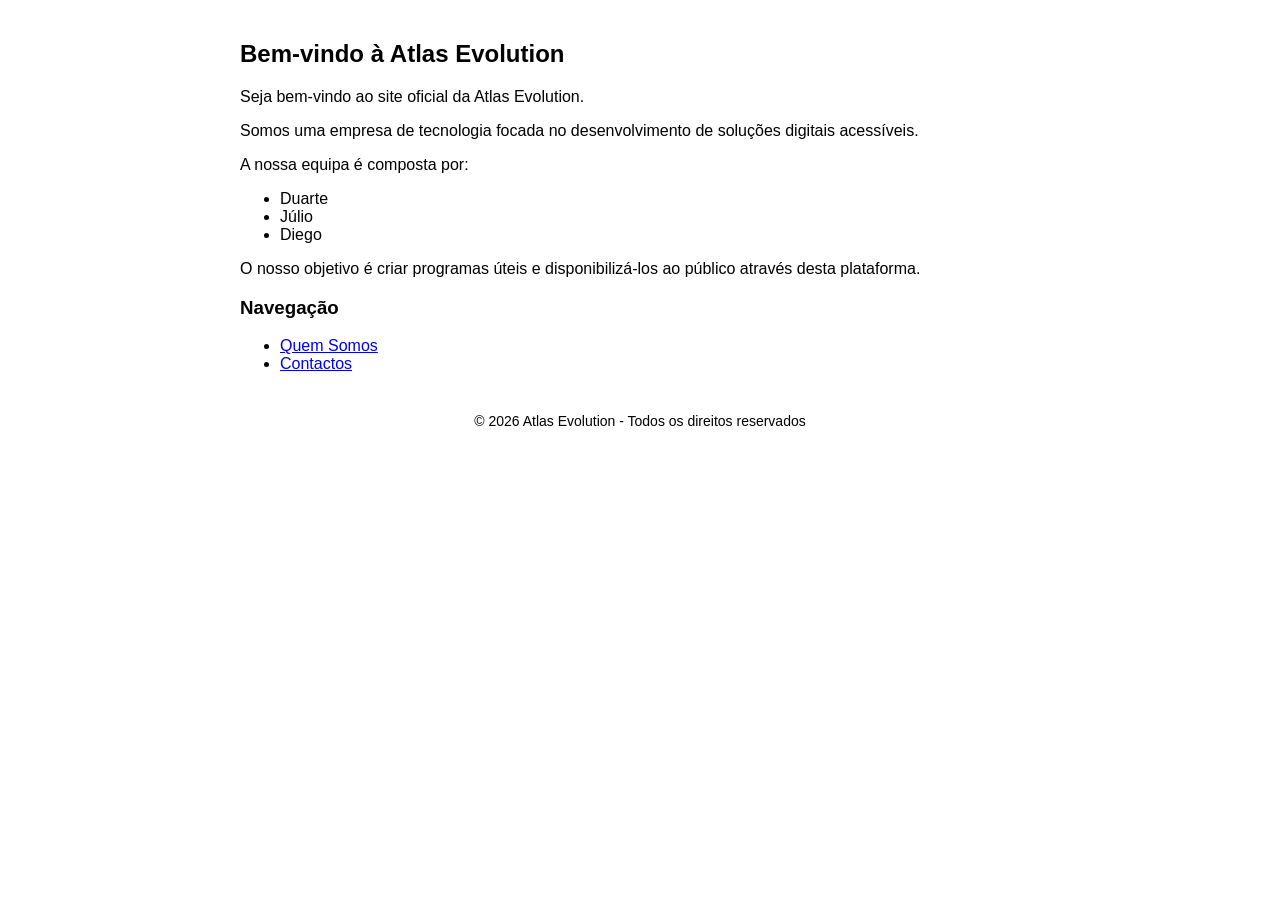
<file: index.html>
<!DOCTYPE html>
<html lang="pt">
<head>
<meta charset="UTF-8">
<title>Atlas Evolution</title>
<link rel="stylesheet" href="style.css">
</head>
<body>

<main>

<h2>Bem-vindo à Atlas Evolution</h2>

<p>Seja bem-vindo ao site oficial da Atlas Evolution.</p>

<p>Somos uma empresa de tecnologia focada no desenvolvimento de soluções digitais acessíveis.</p>

<p>A nossa equipa é composta por:</p>

<ul>
<li>Duarte</li>
<li>Júlio</li>
<li>Diego</li>
</ul>

<p>O nosso objetivo é criar programas úteis e disponibilizá-los ao público através desta plataforma.</p>

<h3>Navegação</h3>

<ul>
<li><a href="quem-somos.html">Quem Somos</a></li>
<li><a href="contactos.html">Contactos</a></li>
</ul>

</main>

<footer>
<p>© 2026 Atlas Evolution - Todos os direitos reservados</p>
</footer>

</body>
</html>
</file>
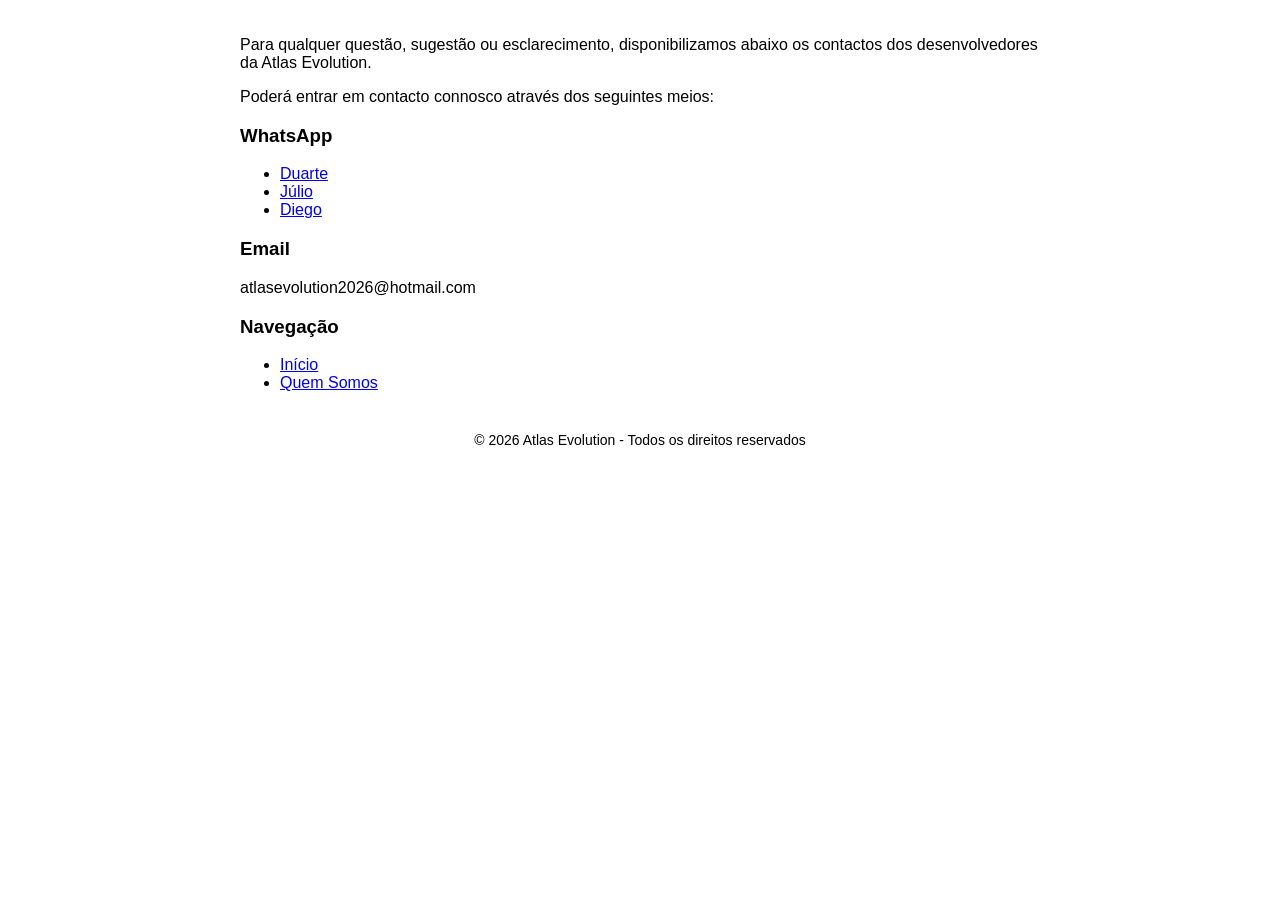
<file: contactos.html>
<!DOCTYPE html>
<html lang="pt">
<head>
<meta charset="UTF-8">
<title>Contactos</title>
<link rel="stylesheet" href="style.css">
</head>
<body>

<main>

<p>Para qualquer questão, sugestão ou esclarecimento, disponibilizamos abaixo os contactos dos desenvolvedores da Atlas Evolution.</p>

<p>Poderá entrar em contacto connosco através dos seguintes meios:</p>

<h3>WhatsApp</h3>

<ul>
<li><a href="https://wa.me/351937331633">Duarte</a></li>
<li><a href="https://wa.me/351938969623">Júlio</a></li>
<li><a href="https://wa.me/5511979961003">Diego</a></li>
</ul>

<h3>Email</h3>

<p>atlasevolution2026@hotmail.com</p>

<h3>Navegação</h3>

<ul>
<li><a href="index.html">Início</a></li>
<li><a href="quem-somos.html">Quem Somos</a></li>
</ul>

</main>

<footer>
<p>© 2026 Atlas Evolution - Todos os direitos reservados</p>
</footer>

</body>
</html>
</file>
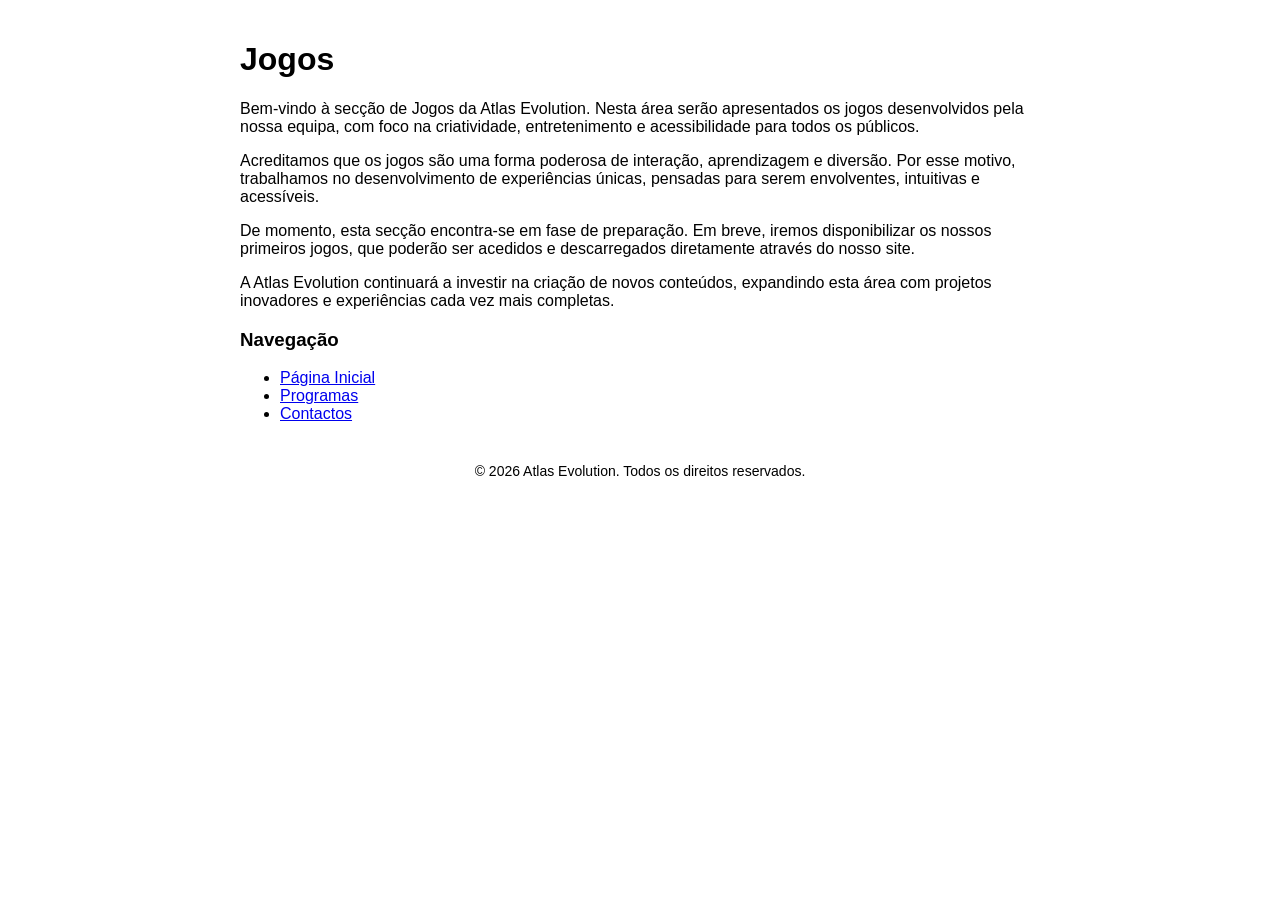
<file: jogos.html>
<!DOCTYPE html>
<html lang="pt">
<head>
<meta charset="UTF-8">
<title>Jogos - Atlas Evolution</title>
<link rel="stylesheet" href="style.css">
</head>
<body>

<main>
    <h1>Jogos</h1>

    <p>
        Bem-vindo à secção de Jogos da Atlas Evolution. Nesta área serão apresentados os jogos desenvolvidos
        pela nossa equipa, com foco na criatividade, entretenimento e acessibilidade para todos os públicos.
    </p>

    <p>
        Acreditamos que os jogos são uma forma poderosa de interação, aprendizagem e diversão. Por esse motivo,
        trabalhamos no desenvolvimento de experiências únicas, pensadas para serem envolventes, intuitivas e
        acessíveis.
    </p>

    <p>
        De momento, esta secção encontra-se em fase de preparação. Em breve, iremos disponibilizar os nossos
        primeiros jogos, que poderão ser acedidos e descarregados diretamente através do nosso site.
    </p>

    <p>
        A Atlas Evolution continuará a investir na criação de novos conteúdos, expandindo esta área com
        projetos inovadores e experiências cada vez mais completas.
    </p>

    <h3>Navegação</h3>
    <ul>
        <li><a href="index.html">Página Inicial</a></li>
        <li><a href="programas.html">Programas</a></li>
        <li><a href="contactos.html">Contactos</a></li>
    </ul>
</main>

<footer>
    <p>© 2026 Atlas Evolution. Todos os direitos reservados.</p>
</footer>

</body>
</html>
</file>
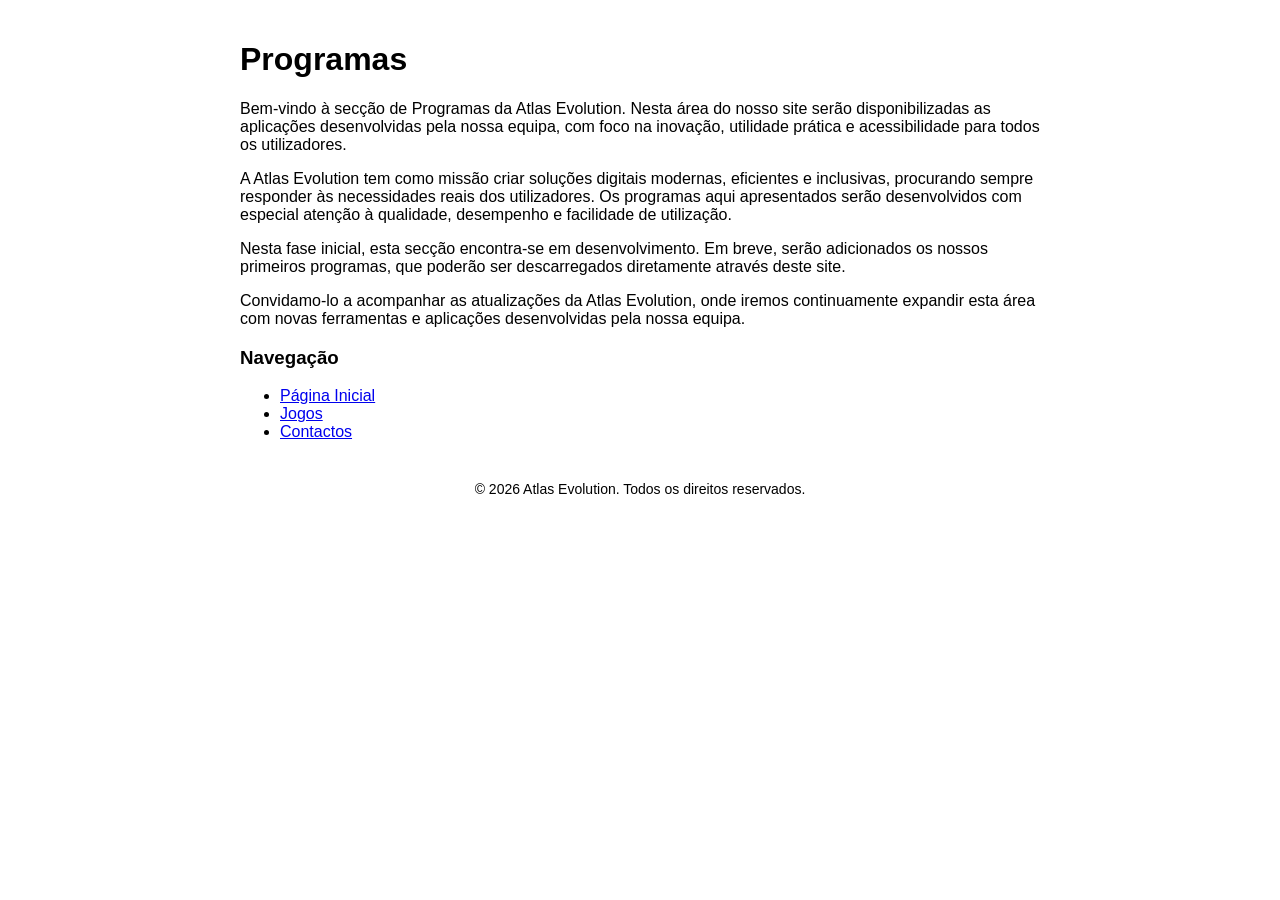
<file: programas.html>
<!DOCTYPE html>
<html lang="pt">
<head>
<meta charset="UTF-8">
<title>Programas - Atlas Evolution</title>
<link rel="stylesheet" href="style.css">
</head>
<body>

<main>
    <h1>Programas</h1>

    <p>
        Bem-vindo à secção de Programas da Atlas Evolution. Nesta área do nosso site serão disponibilizadas
        as aplicações desenvolvidas pela nossa equipa, com foco na inovação, utilidade prática e acessibilidade
        para todos os utilizadores.
    </p>

    <p>
        A Atlas Evolution tem como missão criar soluções digitais modernas, eficientes e inclusivas,
        procurando sempre responder às necessidades reais dos utilizadores. Os programas aqui apresentados
        serão desenvolvidos com especial atenção à qualidade, desempenho e facilidade de utilização.
    </p>

    <p>
        Nesta fase inicial, esta secção encontra-se em desenvolvimento. Em breve, serão adicionados os nossos
        primeiros programas, que poderão ser descarregados diretamente através deste site.
    </p>

    <p>
        Convidamo-lo a acompanhar as atualizações da Atlas Evolution, onde iremos continuamente expandir
        esta área com novas ferramentas e aplicações desenvolvidas pela nossa equipa.
    </p>

    <h3>Navegação</h3>
    <ul>
        <li><a href="index.html">Página Inicial</a></li>
        <li><a href="jogos.html">Jogos</a></li>
        <li><a href="contactos.html">Contactos</a></li>
    </ul>
</main>

<footer>
    <p>© 2026 Atlas Evolution. Todos os direitos reservados.</p>
</footer>

</body>
</html>
</file>
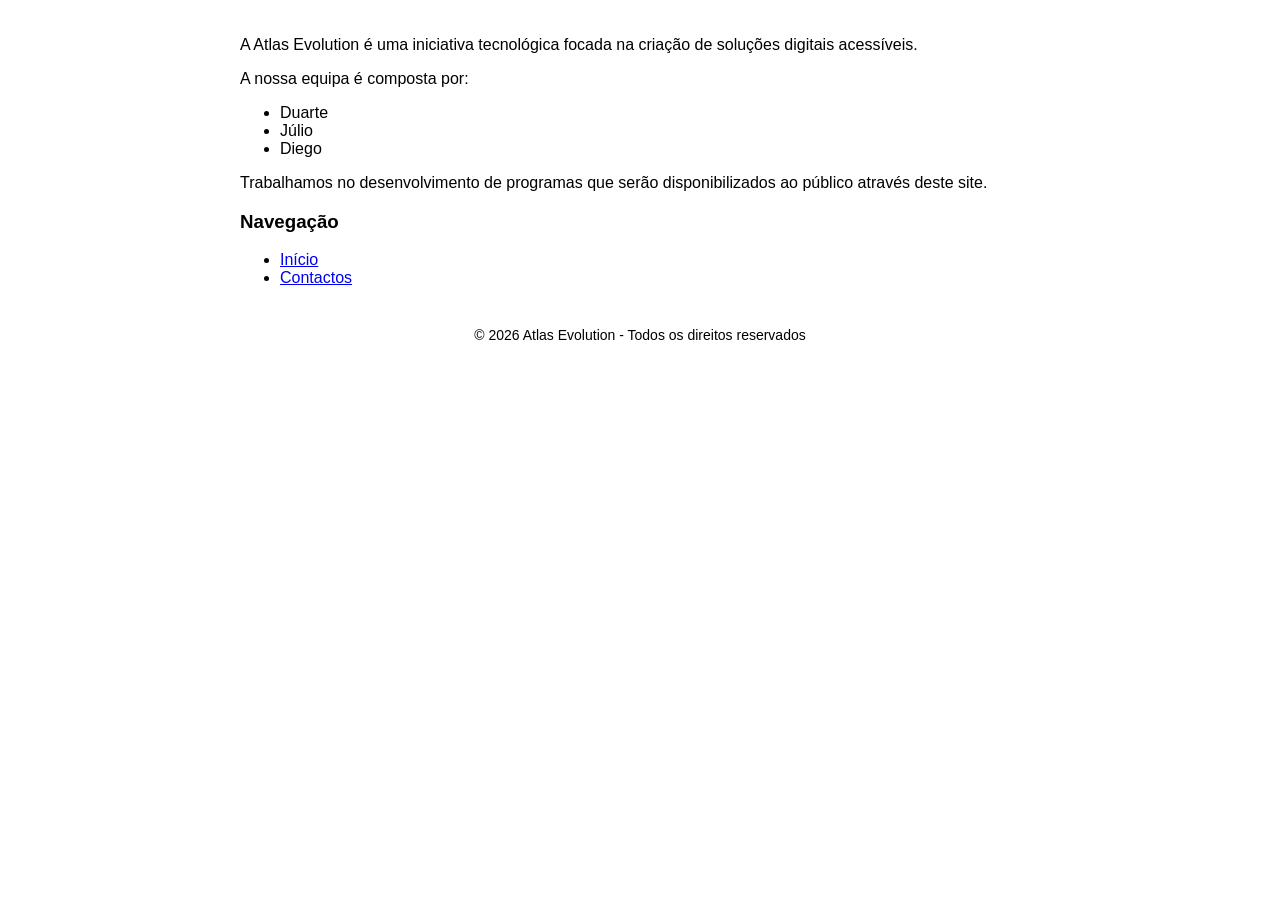
<file: quem-somos.html>
<!DOCTYPE html>
<html lang="pt">
<head>
<meta charset="UTF-8">
<title>Quem Somos</title>
<link rel="stylesheet" href="style.css">
</head>
<body>

<main>

<p>A Atlas Evolution é uma iniciativa tecnológica focada na criação de soluções digitais acessíveis.</p>

<p>A nossa equipa é composta por:</p>

<ul>
<li>Duarte</li>
<li>Júlio</li>
<li>Diego</li>
</ul>

<p>Trabalhamos no desenvolvimento de programas que serão disponibilizados ao público através deste site.</p>

<h3>Navegação</h3>

<ul>
<li><a href="index.html">Início</a></li>
<li><a href="contactos.html">Contactos</a></li>
</ul>

</main>

<footer>
<p>© 2026 Atlas Evolution - Todos os direitos reservados</p>
</footer>

</body>
</html>
</file>
<file: style.css>
body {
    font-family: Arial;
    margin: 0;
    padding: 20px;
}

main {
    max-width: 800px;
    margin: auto;
}

footer {
    margin-top: 40px;
    text-align: center;
    font-size: 14px;
}
</file>
